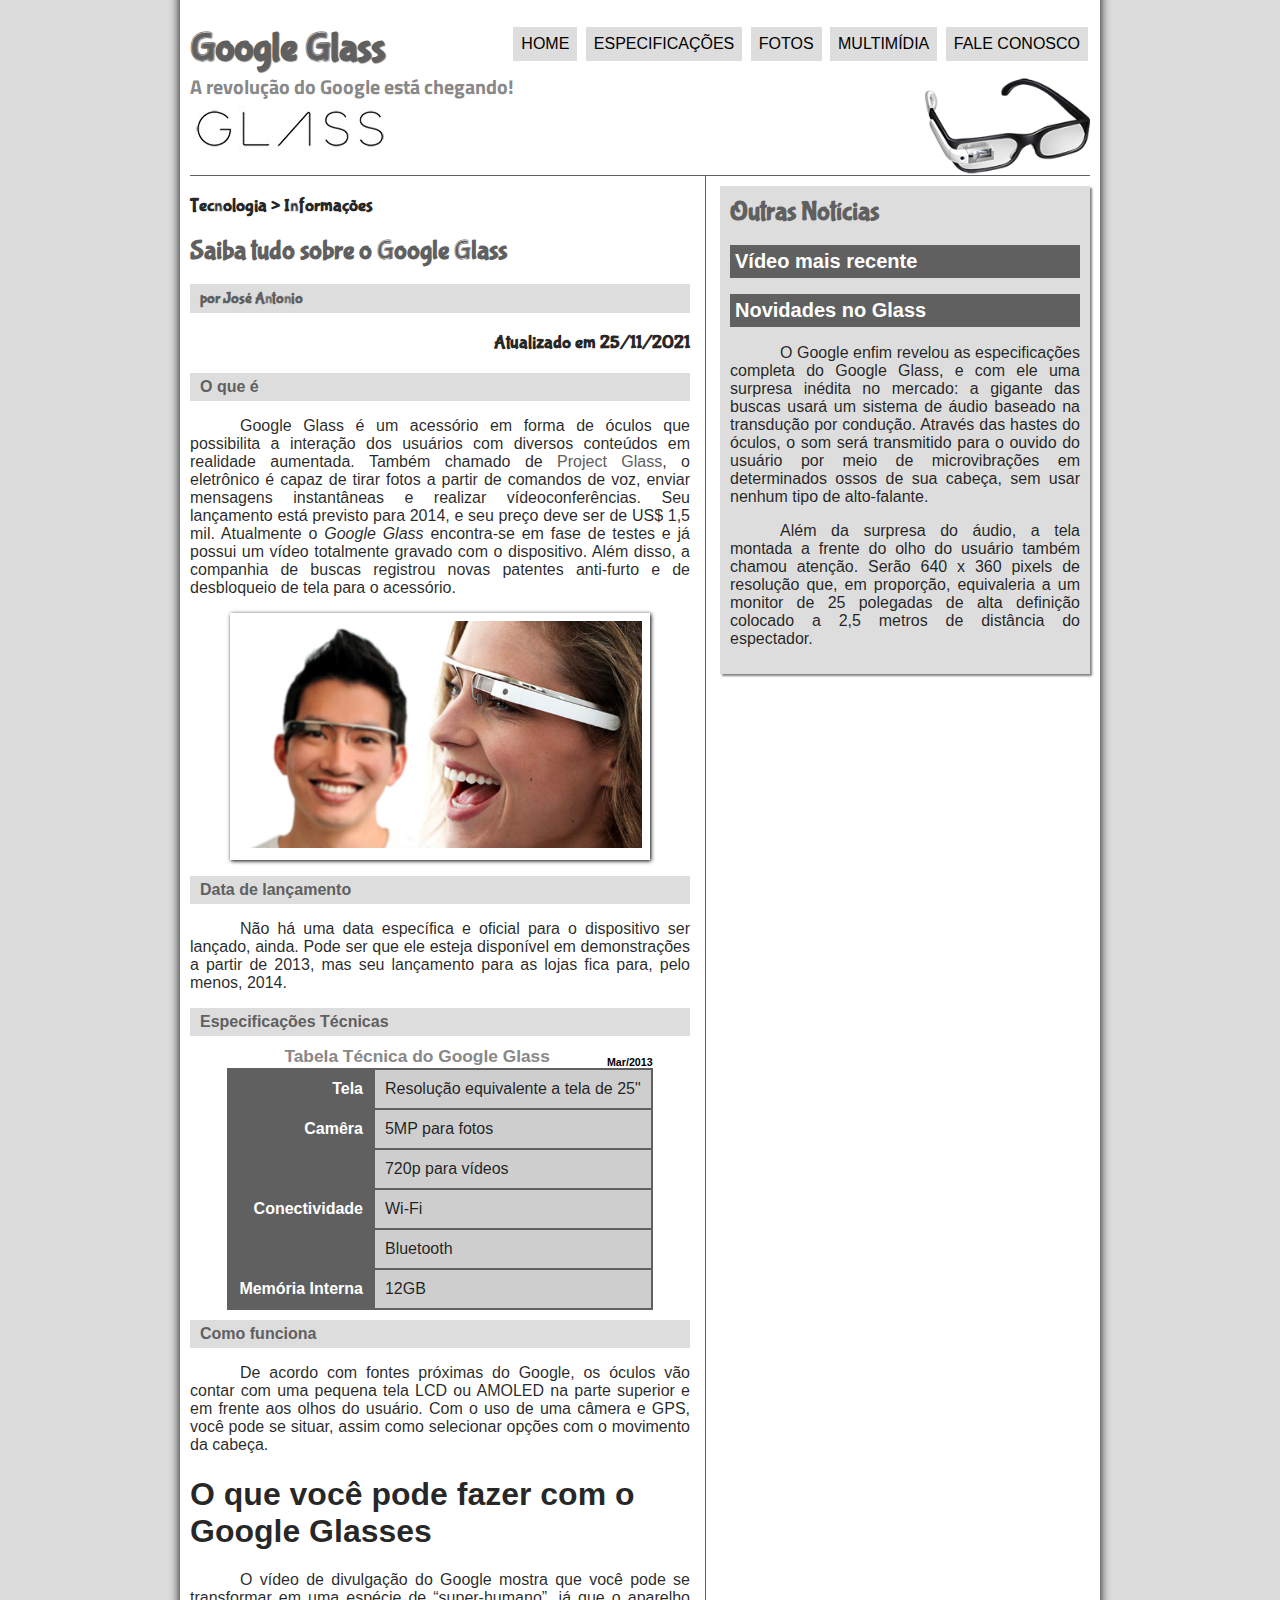
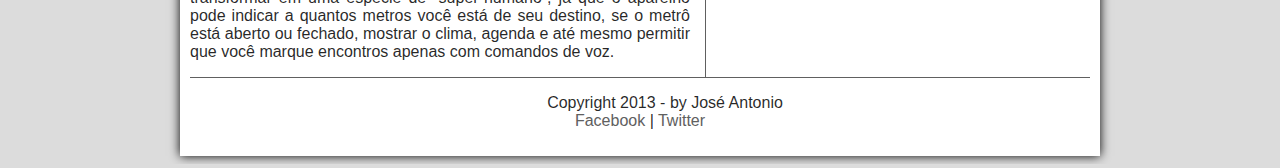
<file: index.html>
<!DOCTYPE html>
<html lang="pt-br">
<head>
    <meta charset="UTF-8">
    <meta http-equiv="X-UA-Compatible" content="IE=edge">
    <meta name="viewport" content="width=device-width, initial-scale=1.0">
    <title>Tudo sobre Google Glass</title>
    <!---STYLE -->
    <link rel="stylesheet" href="style.css"/>
</head>
<script src="funcoes.js"></script>
<body>
    <div id="interface">

    <header id="cabecalho">
    <hgroup>
        <h1>Google Glass</h1>
        <h2>A revolução do Google está chegando!</h2>
     </hgroup>

<img id="icone" src="imagens/glass-oculos-preto-peq.png" alt="google glass"/>

<nav id="menu">
    <h1>Menu Principal</h1>
    <ul>
        <li onmouseover="mudaFoto('imagens/home.png')" onmouseout="mudaFoto('imagens/glass-oculos-preto-peq.png')"><a href="index.html">Home</a></li>
        <li onmouseover="mudaFoto('imagens/especificacoes.png')" onmouseout="mudaFoto('imagens/glass-oculos-preto-peq.png')"><a href="specs.html">Especificações</a></li>
        <li onmouseover="mudaFoto('imagens/fotos.png')" onmouseout="mudaFoto('imagens/glass-oculos-preto-peq.png')"><a href="fotos.html">Fotos</a></li>
        <li onmouseover="mudaFoto('imagens/multimidia.png')" onmouseout="mudaFoto('imagens/glass-oculos-preto-peq.png')"><a href="multimidia.html">Multimídia</a></li>
        <li onmouseover="mudaFoto('imagens/icone-contato.png')" onmouseout="mudaFoto('imagens/glass-oculos-preto-peq.png')"><a href="faleconosco.html">Fale Conosco</a></li>
    </ul>
</nav>
</header>
<section id="corpo">
    <article id="noticia-principal">
        <header id="cabecalho-artigo">
<hgroup>
    <h3>Tecnologia >&nbsp;Informações</h3>
<h1>Saiba tudo sobre o Google Glass</h1>
<h2>por José Antonio</h2>
<h3 class="direita">Atualizado em 25/11/2021</h3>
</hgroup>
</header>

</h1>
 <h2>O que é</h2> 
 <p>Google Glass</span> é um acessório em forma de óculos que possibilita a interação dos usuários com diversos 
 conteúdos em realidade aumentada. Também chamado de <a href="https://www.google.com/glass/start/" target="_blank">Project Glass</a>, o eletrônico é capaz de tirar fotos a 
 partir de comandos de voz, enviar mensagens instantâneas e realizar vídeo&shy;con&shy;ferê&shy;ncias. Seu lançamento está 
 previsto para 2014, e seu preço deve ser de US$ 1,5 mil. Atualmente o <em>Google Glass</em> encontra-se em fase de 
 testes e já possui um vídeo totalmente gravado com o dispositivo. Além disso, a companhia de buscas 
 registrou novas patentes anti-furto e de desbloqueio de tela para o acessório.</p>

<figure class="foto-legenda">
<img src="imagens/glass-quadro-homem-mulher.jpg" alt="homem e mulher usando google glass">

<figcaption>
    <h3>Google Glass</h3>
    <p>Uma nova maneira de ver o mundo.</p>
</figcaption>
</figure>
 
 <!-- AQUI ENTRA UMA FOTO-->
 <h2>Data de lançamento</h2>
 <p>Não há uma data específica e oficial para o dispositivo ser lançado, ainda. Pode ser que ele esteja
     disponível em demonstrações a partir de 2013, mas seu lançamento para as lojas fica para, pelo menos, 2014.
     </p>

 <h2>Especificações Técnicas</h2>
 <table id="tabelaspec">
 <caption>Tabela Técnica do Google Glass <span>Mar/2013</span></caption>
 
 <tr><td class="ce">Tela</td><td class="cd">Resolução equivalente a tela de 25"</td></tr>
 <tr><td rowspan="2" class="ce">Camêra</td><td class="cd">5MP para fotos</td></tr>
 <tr><td class="cd">720p para vídeos</td></tr>
 <tr><td rowspan="2" class="ce">Conectividade</td><td class="cd">Wi-Fi</td></tr>
 <tr><td class="cd">Bluetooth</td></tr>
 <tr><td class="ce">Memória Interna</td><td class="cd">12GB</td></tr>

</table>
 <h2>Como funciona</h2>
 <p>De acordo com fontes próximas do Google, os óculos vão contar com uma pequena tela LCD ou AMOLED na
     parte superior e em frente aos olhos do usuário. Com o uso de uma câmera e GPS, você pode se situar, assim
     como selecionar opções com o movimento da cabeça.
    </p>
     <h1>
        O que você pode fazer com o Google Glasses
     </h1>
     <p>
        O vídeo de divulgação do Google mostra que você pode se transformar em uma espécie de “super-<wbr/>humano”, já 
        que o aparelho pode indicar a quantos metros você está de seu destino, se o metrô está aberto ou fechado, 
        mostrar o clima, agenda e até mesmo permitir que você marque encontros apenas com comandos de voz.
     </p>

     <!---------------------VIDEO AQUI ------------------------>
    </article>
    </section>
     <aside id="lateral">
     <h1>Outras Notícias</h1>
     <h2>Vídeo mais recente</h2>

     <!---------------------VIDEO AQUI ------------------------>

<h2>Novidades no Glass</h2>
<p>O Google enfim revelou as especificações completa do Google Glass, e com ele uma surpresa inédita
    no mercado: a gigante das buscas usará um sistema de áudio baseado na transdução por condução. Através das
    hastes do óculos, o som será transmitido para o ouvido do usuário por meio de microvibrações
    em determinados ossos de sua cabeça, sem usar nenhum tipo de alto-falante.
</p>

<p>Além da surpresa do áudio, a tela montada a frente do olho do usuário também chamou atenção. Serão 640 x 360
    pixels de resolução que, em proporção, equivaleria a um monitor de 25 polegadas de alta definição
    colocado a 2,5 metros de distância do espectador.
</p>
</aside>
<footer id="rodape">
<p>
    Copyright 2013 - by José Antonio <br/>
    <a href="https://www.facebook.com/zeeh.antonio/" target="_blank">Facebook</a> |<a href="https://twitter.com/zeehfred" target="_blank"> Twitter</a>
</footer>
</p>
</div>
</body>
</html>
</file>
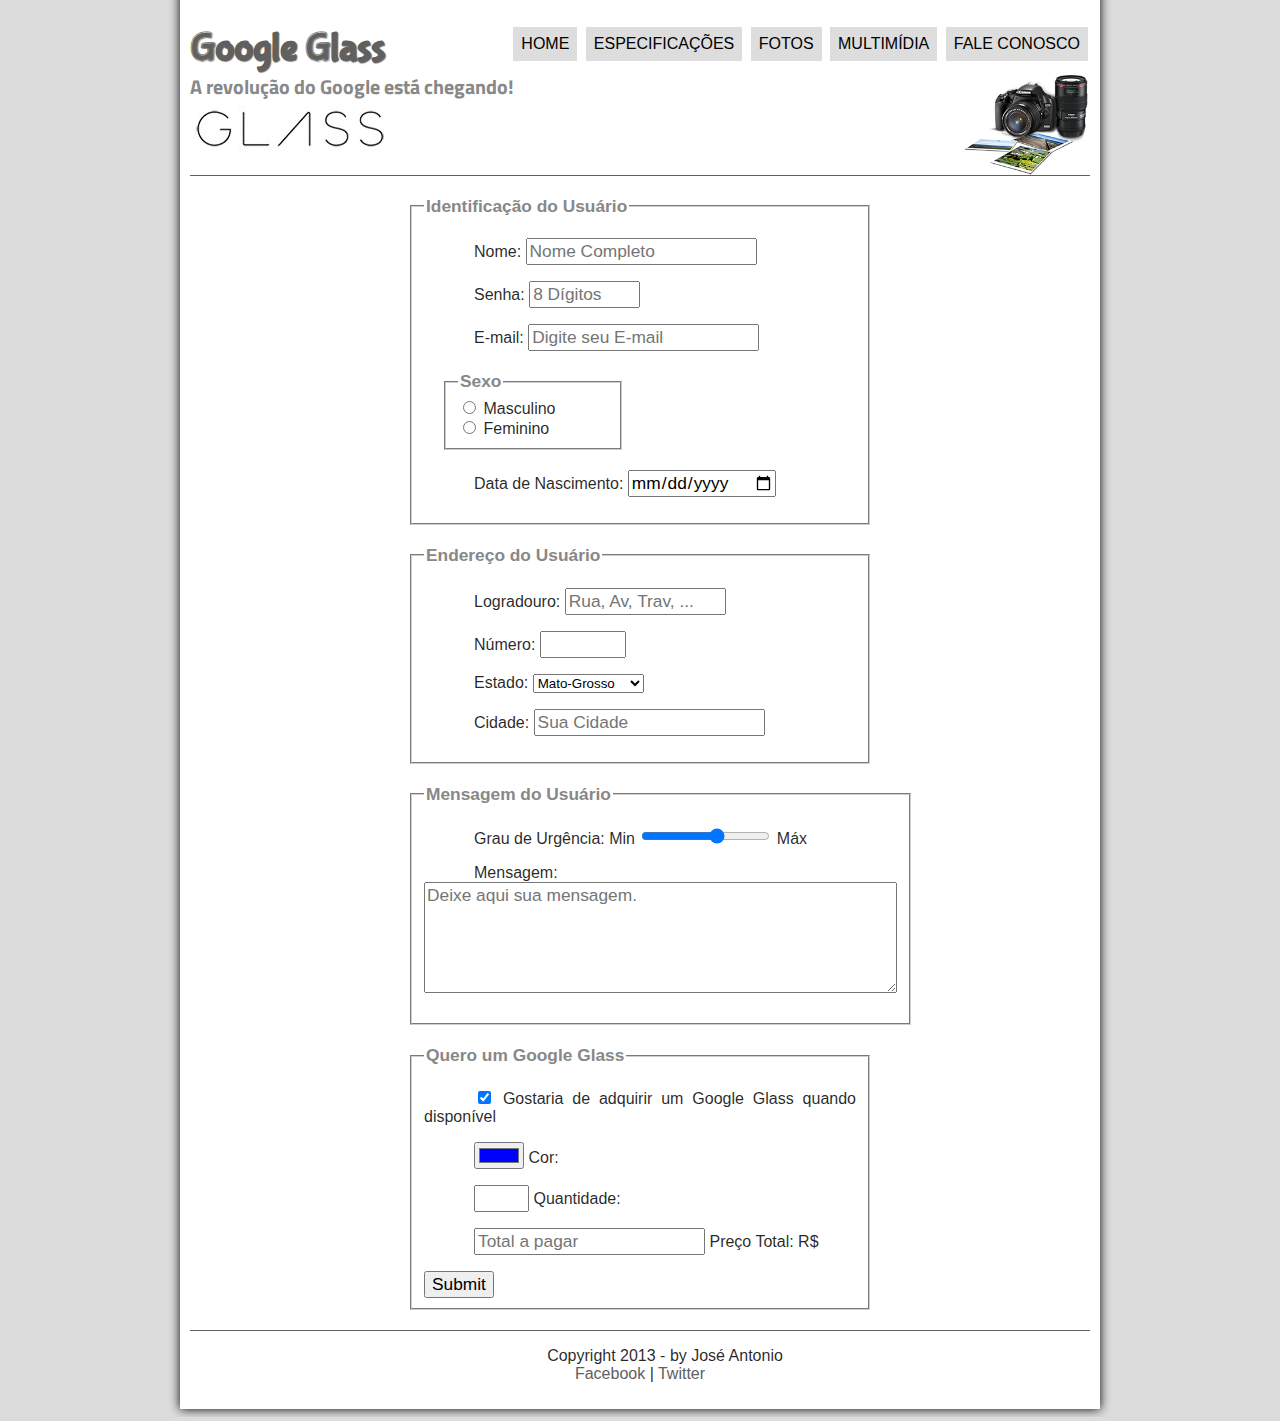
<file: faleconosco.html>
<!DOCTYPE html>
<html lang="pt-br">
<head>
    <meta charset="UTF-8">
    <meta http-equiv="X-UA-Compatible" content="IE=edge">
    <meta name="viewport" content="width=device-width, initial-scale=1.0">
    <title>Tudo sobre Google Glass</title>
    <!---STYLE -->
    <link rel="stylesheet" href="style.css"/>
    <link rel="stylesheet" href="form.css"/>

    <script language="javascrpit" src="funcoes.js"></script>

    <script>
        function calc_total() {
            var qtd = parseInt(document.getElementById('cQtd').value);
            tot = qtd * 1500
            document.getElementById('cTot').value = tot;
        }

        function show_alert() {
            alert("Suas respostas foram enviadas!");
            document.getElementeById('fContato').reset();
        }
    </script>

</head>

<body>
    <div id="interface">

    <header id="cabecalho">
    <hgroup>
        <h1>Google Glass</h1>
        <h2>A revolução do Google está chegando!</h2>
     </hgroup>

<img id="icone" src="imagens/fotos.png"/>

<nav id="menu">
    <h1>Menu Principal</h1>
    <ul>
        <li onmouseover="mudaFoto('imagens/home.png')" onmouseout="mudaFoto('imagens/fotos.png')"><a href="index.html">Home</a></li>
        <li onmouseover="mudaFoto('imagens/especificacoes.png')" onmouseout="mudaFoto('imagens/fotos.png')"><a href="specs.html">Especificações</a></li>
        <li onmouseover="mudaFoto('imagens/fotos.png')" onmouseout="mudaFoto('imagens/fotos.png')"><a href="fotos.html">Fotos</a></li>
        <li onmouseover="mudaFoto('imagens/multimidia.png')" onmouseout="mudaFoto('imagens/fotos.png')"><a href="multimidia.html">Multimídia</a></li>
        <li onmouseover="mudaFoto('imagens/icone-contato.png')" onmouseout="mudaFoto('imagens/fotos.png')"><a href="fale-conosco.html">Fale Conosco</a></li>
    </ul>
</nav>
</header>


<form method="post" id="fContato" action="mailto:ja.frederico1@gmail.com" oninput="calc_total();">
    
<fieldset>


    <legend id="usuario">Identificação do Usuário</legend>

       <p> <label for="cNome">Nome: </label> <input type="text" name="tNome" id="cNome" size="20" maxlength="30" placeholder="Nome Completo"/></p>
       <p> <label for="cSenha">Senha: </label><input type="password" name="tSenha" id="cSenha" size="8" maxlength="8" placeholder="8 Dígitos"/></p>
       <p> <label for="cEmail">E-mail: </label><input type="email" name="tEmail" id="cEmail" size="20" maxlength="40" placeholder="Digite seu E-mail"/>
       
       
        <fieldset id="sexo"><legend>Sexo</legend>
        <input type="radio" name="tSexo" id="cMasc"/> <label for="cMasc">Masculino</label> <br/>
        <input type="radio" name="tSexo" id="cFem"/> <label for="cFem">Feminino </label>      
    </fieldset>
       <p> <label for="cNasc">Data de Nascimento: </label><input type="date" name="tNasc" id="cNasc"></p> 
        
 
</fieldset> 

<fieldset id="endereco">
    <legend>Endereço do Usuário</legend>
        <p> <label for="cRua"> Logradouro: </label><input type="text" name="tRua" id="cRua" size="13" maxlength="80" placeholder="Rua, Av, Trav, ..."/></p>
        <p> <label for="cNum"> Número: </label><input type="number" name="tNum" id="cNum" min="0" max="9999"/></p>
        <p> <label for=cEst> Estado: </label>
        <select name="tEst" id="cEst">
            <option value="RJ">Mato-Grosso</option>
            <option value="MG">Minas Gerais</option>
            <option value="PR">Paraná</option>
            <option value="RJ">Rio de Janeiro</option>
            <option value="SC">Santa Catarina</option>
            <option value="SP">São Paulo</option>
        </select></p>
        <p> <label for="cCid"> Cidade: </label>
        <input type="text" name="tCid" id="cCid" maxlength="40" size="20" placeholder="Sua Cidade" list="cidades"></p>
        <datalist id="cidades"> 
            <option value="Rio de Janeiro"></option>
            <option value="Nova Iguaçu"></option>
            <option value="Niterói"></option>
            <option value="Joinville"></option>
            <option value="Florianópolis"></option>
            <option value="Blumenau"></option>
            <option value="Cuiabá"></option>
            <option value="Várzea Grande"></option>
            <option value="Sinop"></option>
            <option value="Guarulhos"></option>
            <option value="Campinas"></option>
            <option value="Ribeirão Preto"></option>
            <option value="Belo Horizonte"></option>
            <option value="Uberlândia"></option>
            <option value="Contagem"></option>
            <option value="Curitiba"></option>
            <option value="Londrina"></option>
            <option value="Ponta Grossa"></option>

        </datalist>
        
</fieldset> 

<fieldset id="mensagem">
    <legend>Mensagem do Usuário</legend>
       <p><label for="cUrg">Grau de Urgência: </label>
       Min <input type="range" name="tUrg" id="cUrg" min="0" max="10" step="2"> Máx
    </p>
       <p> <label for="cMsg">Mensagem: </label>
        <textarea name="tMsg" id="cMsg" cols="45" rows="5" placeholder="Deixe aqui sua mensagem."></textarea>
    </p>
        
    
       
</fieldset> 

<fieldset id="pedido"> 
   <legend>Quero um Google Glass</legend>
    <p> <input type="checkbox" name="tPed" id="cPed" checked/>
        <label for="cPed">Gostaria de adquirir um Google Glass quando disponível</label></p>
    <p><input type="color" name="tCor" id="cCor" value="#0000FF">
        <label for="cCor">Cor: </label></p>
    <p><input type="number" name="cQtd" id="cQtd" min="0" max="5">
        <label for="cQtd">Quantidade: </label></p>
    <p><input type="text" name="cTot" id="cTot" placeholder="Total a pagar" readonly>
        <label for="cTot">Preço Total: R$ </label></p>
    
   <input type="submit" name="submit" onclick="show_alert();">
</fieldset>
</form>
</article>

<section>
    

<footer id="rodape">
    <p>
        Copyright 2013 - by José Antonio <br/>
        <a href="https://www.facebook.com/zeeh.antonio/" target="_blank">Facebook</a> |<a href="https://twitter.com/zeehfred" target="_blank"> Twitter</a>
    </footer>
    </p>
    </div>
    </body>
    </html>
</file>
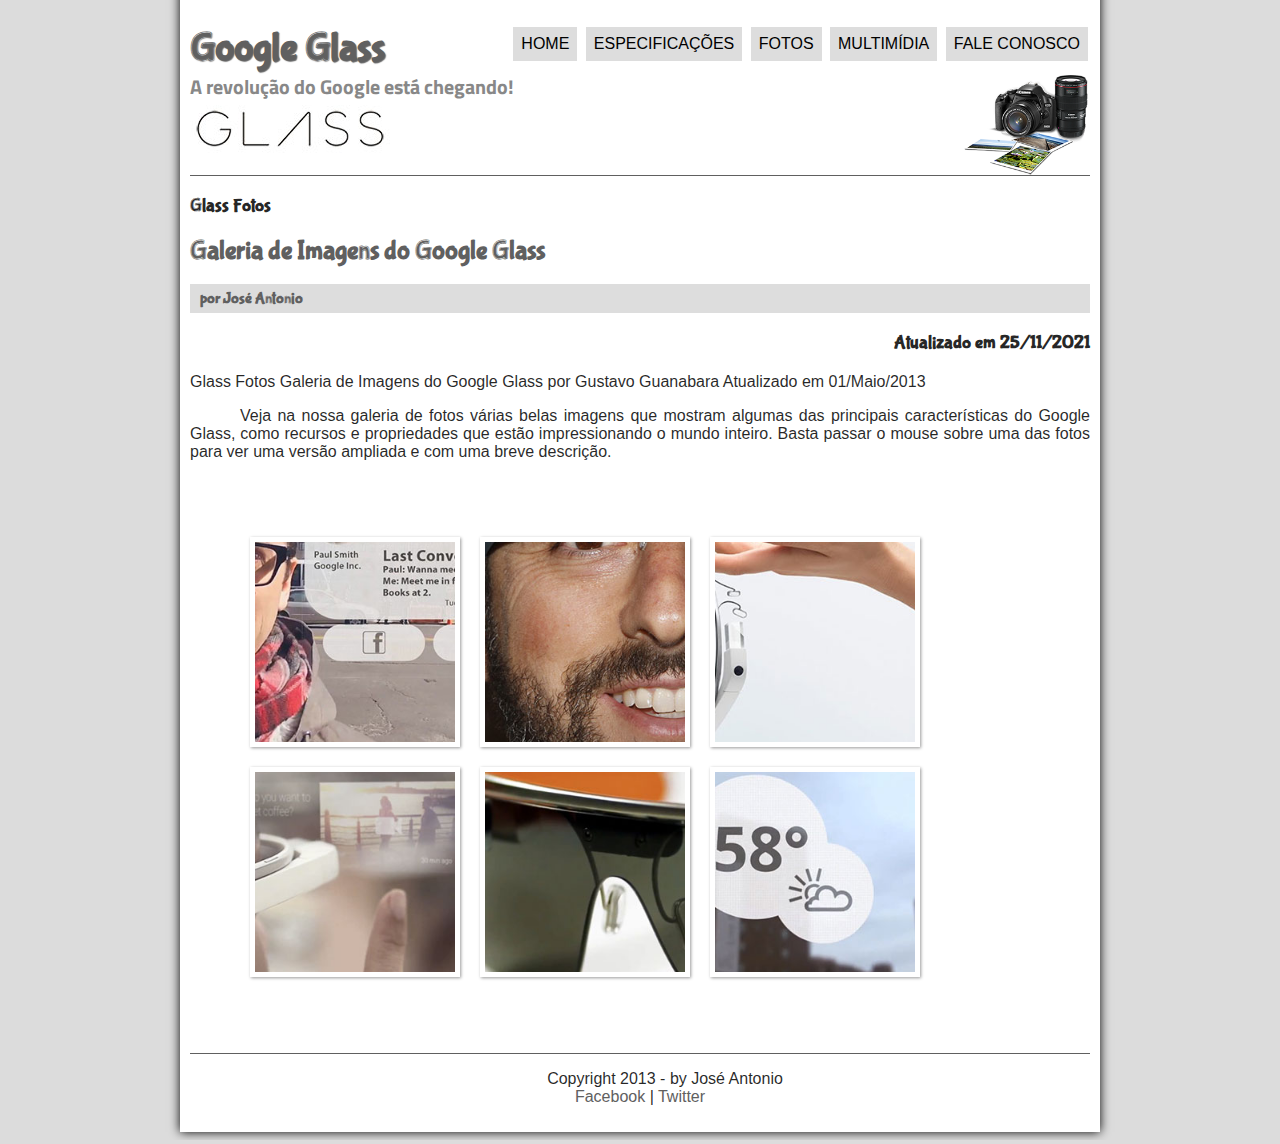
<file: fotos.html>
<!DOCTYPE html>
<html lang="pt-br">
<head>
    <meta charset="UTF-8">
    <meta http-equiv="X-UA-Compatible" content="IE=edge">
    <meta name="viewport" content="width=device-width, initial-scale=1.0">
    <title>Tudo sobre Google Glass</title>
    <!---STYLE -->
    <link rel="stylesheet" href="style.css"/>
    <link rel="stylesheet" href="fotos.css"/>

</head>
<script src="funcoes.js"></script>
<body>
    <div id="interface">

    <header id="cabecalho">
    <hgroup>
        <h1>Google Glass</h1>
        <h2>A revolução do Google está chegando!</h2>
     </hgroup>

<img id="icone" src="imagens/fotos.png"/>

<nav id="menu">
    <h1>Menu Principal</h1>
    <ul>
        <li onmouseover="mudaFoto('imagens/home.png')" onmouseout="mudaFoto('imagens/fotos.png')"><a href="index.html">Home</a></li>
        <li onmouseover="mudaFoto('imagens/especificacoes.png')" onmouseout="mudaFoto('imagens/fotos.png')"><a href="specs.html">Especificações</a></li>
        <li onmouseover="mudaFoto('imagens/fotos.png')" onmouseout="mudaFoto('imagens/fotos.png')"><a href="fotos.html">Fotos</a></li>
        <li onmouseover="mudaFoto('imagens/multimidia.png')" onmouseout="mudaFoto('imagens/fotos.png')"><a href="multimidia.html">Multimídia</a></li>
        <li onmouseover="mudaFoto('imagens/icone-contato.png')" onmouseout="mudaFoto('imagens/fotos.png')"><a href="faleconosco.html">Fale Conosco</a></li>
    </ul>
</nav>
</header>

</section id="corpo-full"> 
<article id="noticia-principal">
    <header id="cabecalho-artigo">

    <hgroup>

    <h3>Glass  Fotos </h3>   
    <h1>Galeria de Imagens do Google Glass</h1>    
    <h2>por José Antonio</h2>    
    <h3 class="direita">Atualizado em 25/11/2021</h3>
</hgroup>
</header>  
Glass Fotos
Galeria de Imagens do Google Glass
por Gustavo Guanabara
Atualizado em 01/Maio/2013

<p>
    Veja na nossa galeria de fotos várias belas imagens que mostram algumas das principais características do Google Glass, como recursos e 
    propriedades que estão impressionando o mundo inteiro. Basta passar o mouse sobre uma das fotos para ver uma versão ampliada e com uma 
    breve descrição.
</p> 

<ul id="album-fotos"> 
<li id="foto01"><span>Agenda e lembretes</span></li>
<li id="foto02"><span>Sergey Brin usando o Glass</span></li>
<li id="foto03"><span>Leve e compacto</span></li>
<li id="foto04"><span>Sensação de uma tela de 50"</span></li>
<li id="foto05"><span>Vários tipos de lente</span></li>
<li id="foto06"><span>Informações importantes</span></li>

</ul>
    

</article>

<section>
    

<footer id="rodape">
    <p>
        Copyright 2013 - by José Antonio <br/>
        <a href="https://www.facebook.com/zeeh.antonio/" target="_blank">Facebook</a> |<a href="https://twitter.com/zeehfred" target="_blank"> Twitter</a>
    </footer>
    </p>
    </div>
    </body>
    </html>
</file>
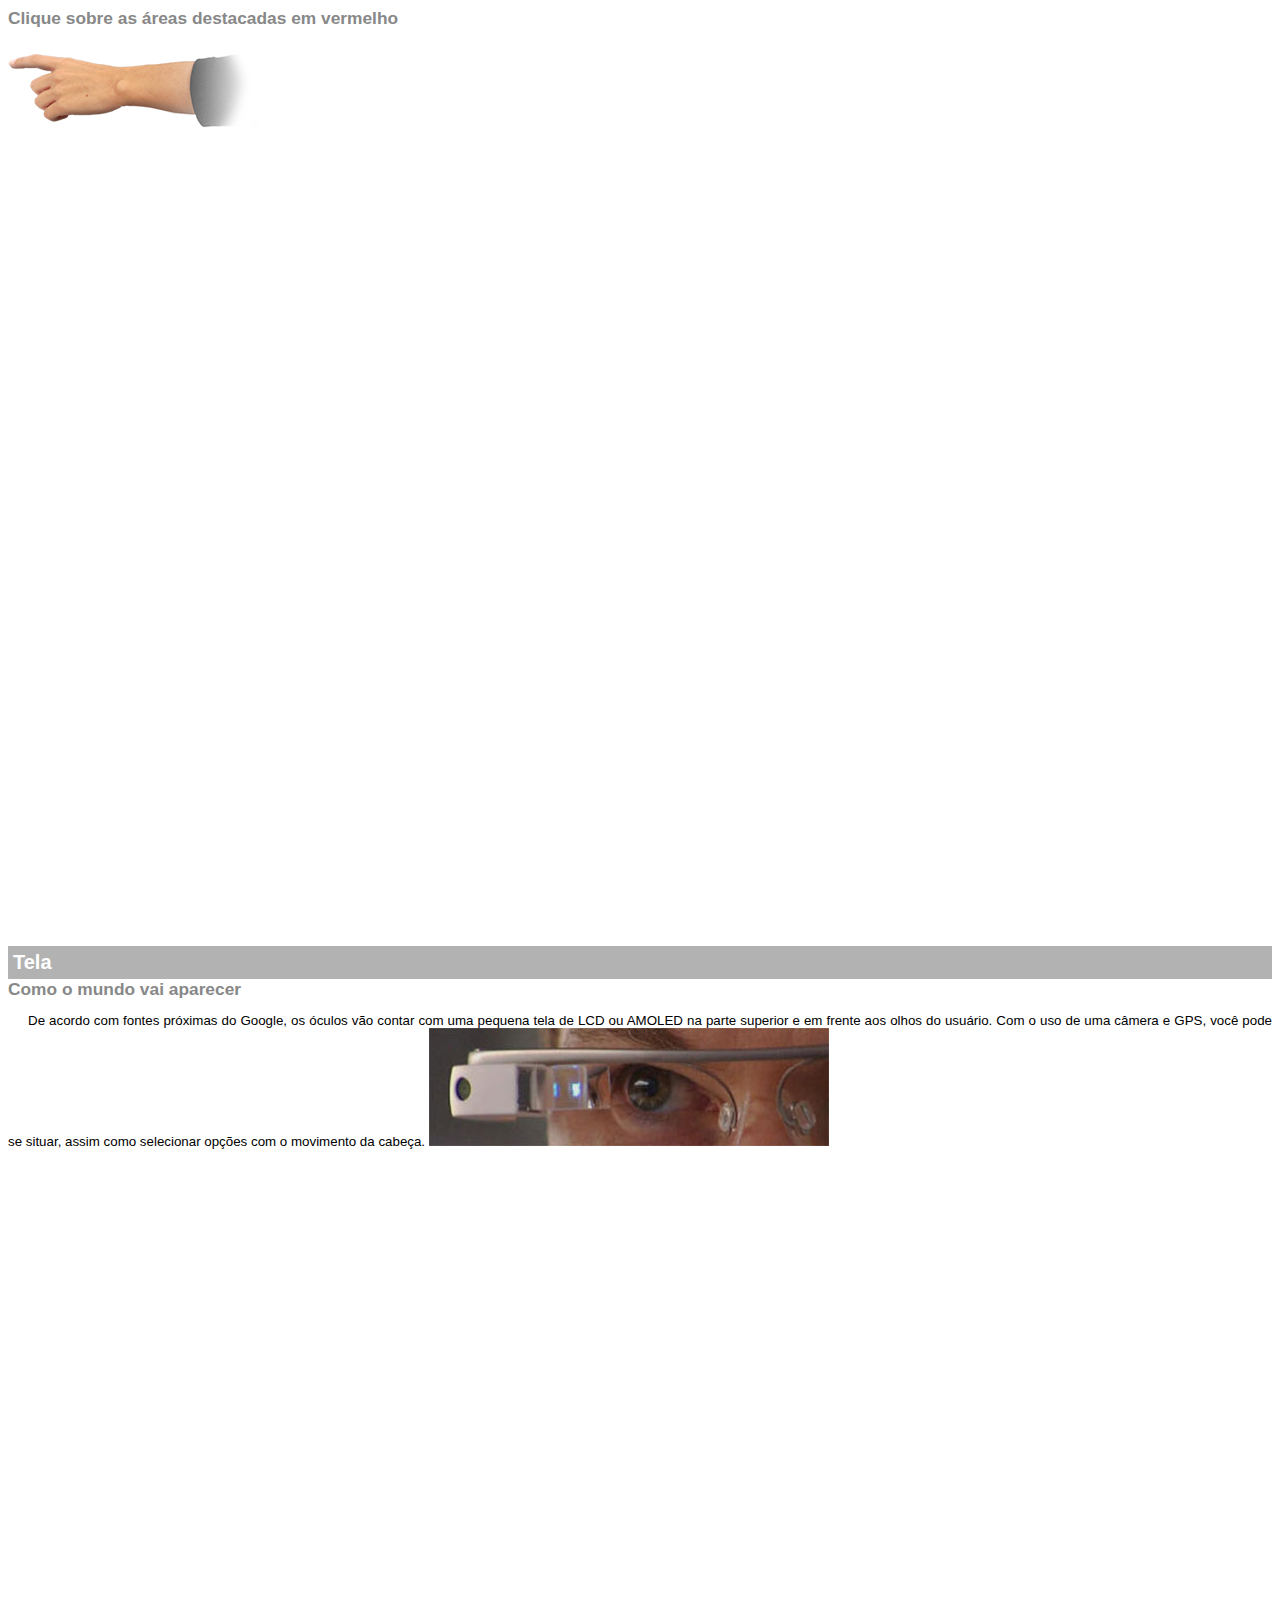
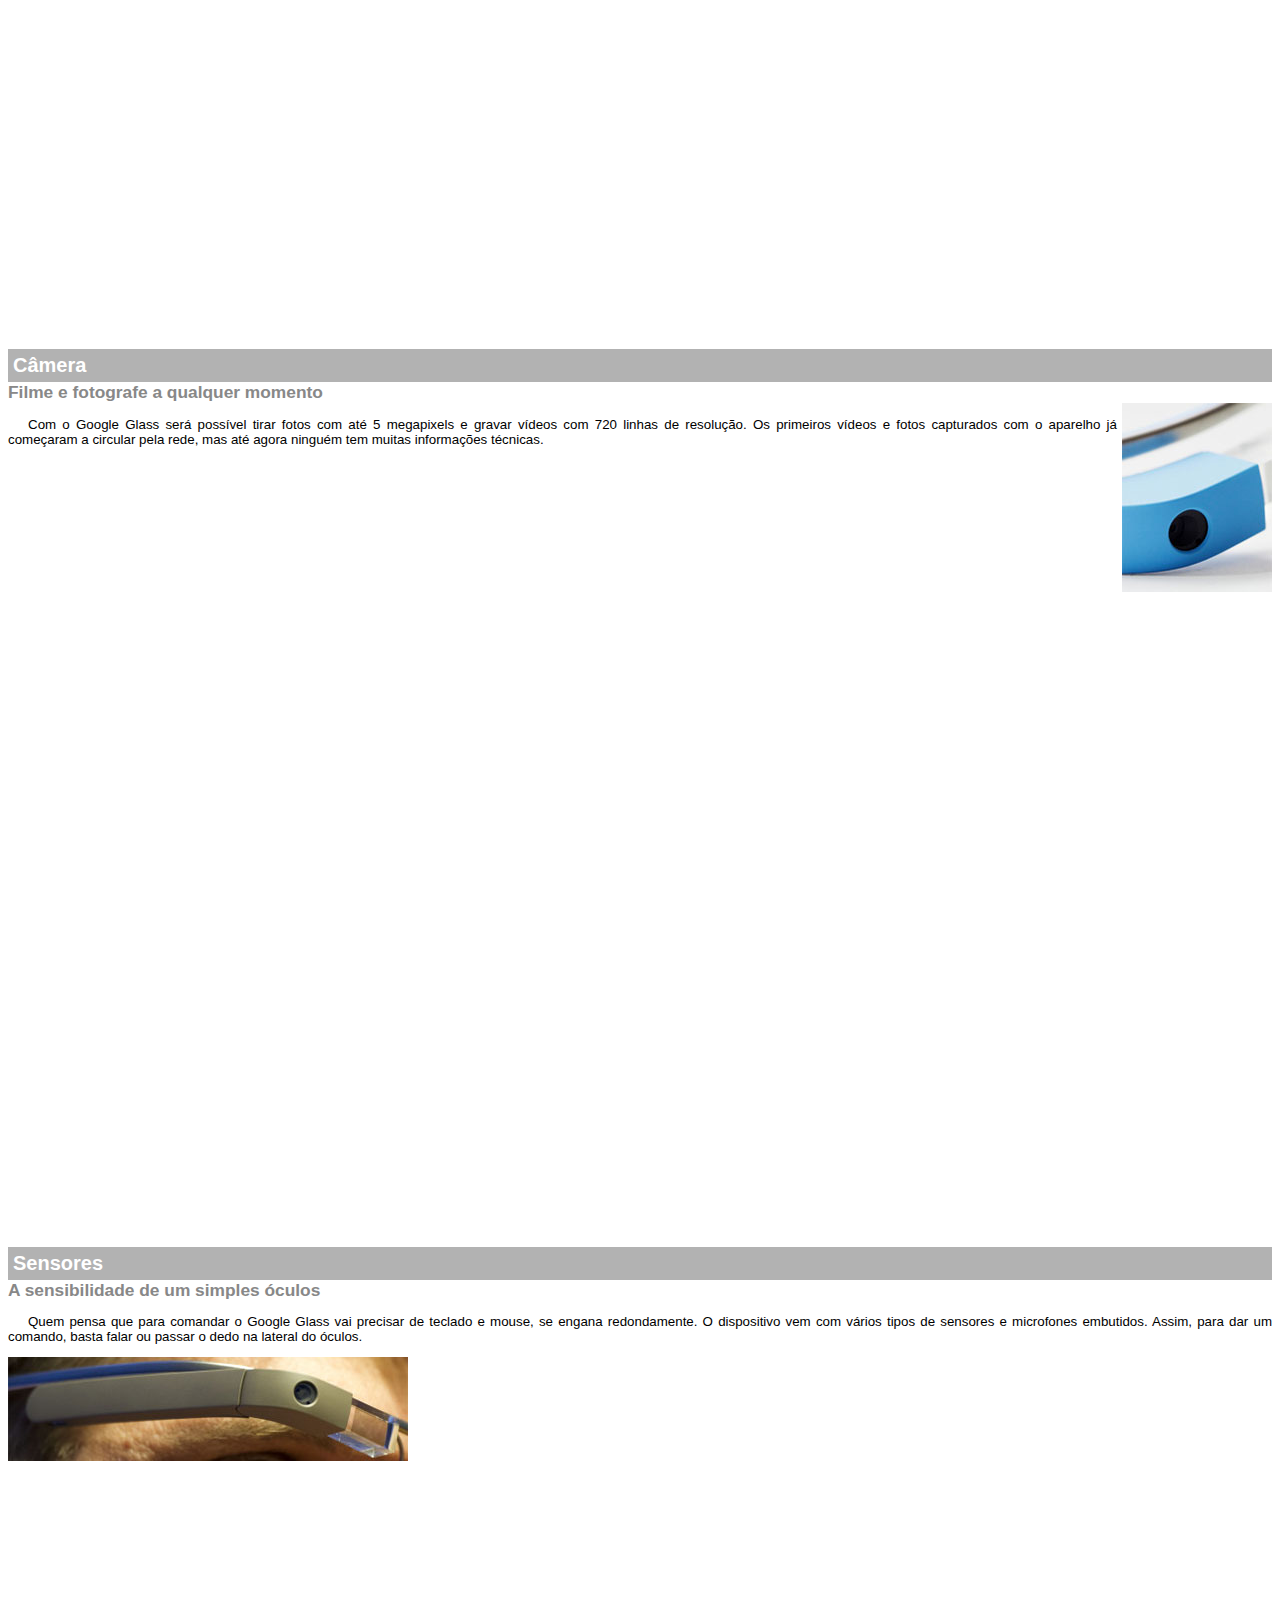
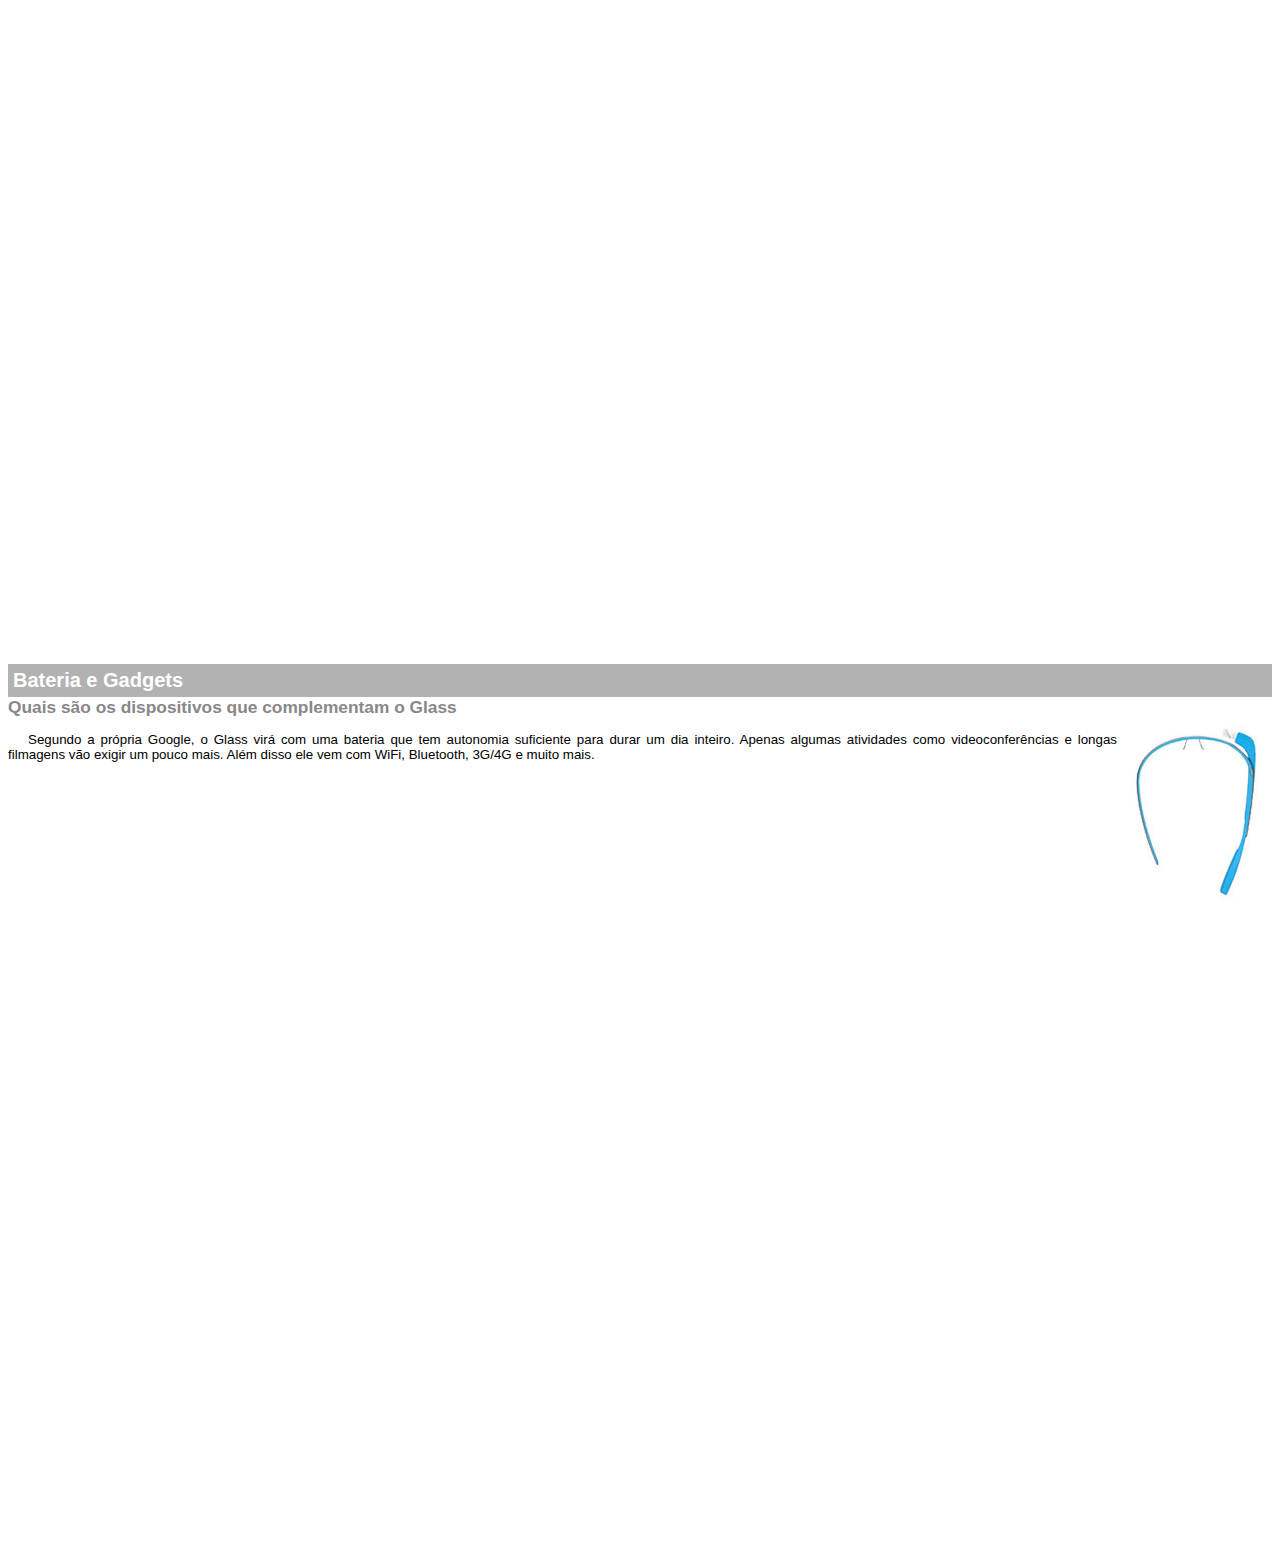
<file: googleglass.html>
<!DOCTYPE html>
<html lang="pt-br">
<head>
    <meta charset="UTF-8">
    <meta http-equiv="X-UA-Compatible" content="IE=edge">
    <meta name="viewport" content="width=device-width, initial-scale=1.0">
    <title>Informações sobre o Google Glass</title>

    <style>
body{
    font-family: Arial;
    font-size: 10pt;
}
p{
    text-align: justify;
    text-indent: 20px;
}
article h1{
    font-size: 15pt;
    color: white;
    background-color: rgba(0,0,0,0.3);
    padding: 5px;
    margin: 0px;

}
article h2{
    font-size: 13pt;
    color: #888888;
    margin: 0px;
}

article{
    margin-bottom: 800px;
}
img.img-dir{
    display: block;
    float: right;
    margin-left: 5px;
}
    </style>


</head> 
<body>

<article id="topo">
<header>
    <article>

 <h2>Clique sobre as áreas destacadas em vermelho</h2> 
     <img src="imagens/mao.png" alt="Mão apontando para a esquerda">
      <header>
    </article> 

<article id="tela">
  <header>
    <h1>Tela</h1>
    <h2>Como o mundo vai aparecer</h2>
  </header>

<p>De acordo com fontes próximas do Google, os óculos vão contar 
com uma pequena tela de LCD ou AMOLED na parte 
superior e em frente aos olhos do usuário. Com o uso de 
uma câmera e GPS, você pode se situar, assim como 
selecionar opções com o movimento da cabeça.
<img src="imagens/det-tela.jpg" alt="Tela do Google Glass">
</p>
</article> 

<article id="camera">
    <header>
        <h1>Câmera</h1>
        <h2>Filme e fotografe a qualquer momento</h2>
    </header>
    <img src="imagens/det-camera.jpg" class="img-dir" alt="Camêra do Google Glass">
    <p>
        Com o Google Glass será possível tirar fotos com até 5 megapixels e gravar vídeos com 720 linhas de resolução. Os primeiros vídeos e fotos capturados com o aparelho já começaram a circular pela rede, mas até agora ninguém tem muitas informações técnicas.
    </p>
</article> 

 <article id="sensores">
 <header>
<h1>Sensores</h1>
<h2>A sensibilidade de um simples óculos</h2> 
</header> 
<p>Quem pensa que para comandar o Google Glass vai precisar de teclado e mouse, se engana redondamente. O dispositivo vem com vários tipos de sensores e microfones embutidos. Assim, para dar um comando, basta falar ou passar o dedo na lateral do óculos.
            
        </p> 
     <img src="imagens/det-touch.jpg" alt="Sensores do Google Glass">   
    </article> 
<article id="gadgets">
    

    <header>
     <h1>Bateria e Gadgets</h1>
    <h2> Quais são os dispositivos que complementam o Glass</h2>
    </header> 
    <img src="imagens/det-bateria.jpg" class="img-dir" alt="Bateria e Gadgets do Google Glass">
    <p>
        Segundo a própria Google, o Glass virá com uma bateria que tem autonomia suficiente para durar um dia inteiro. Apenas algumas atividades como videoconferências e longas filmagens vão exigir um pouco mais. Além disso ele vem com WiFi, Bluetooth, 3G/4G e muito mais.
 </p> 
</article> 

</body>
</html>
</file>
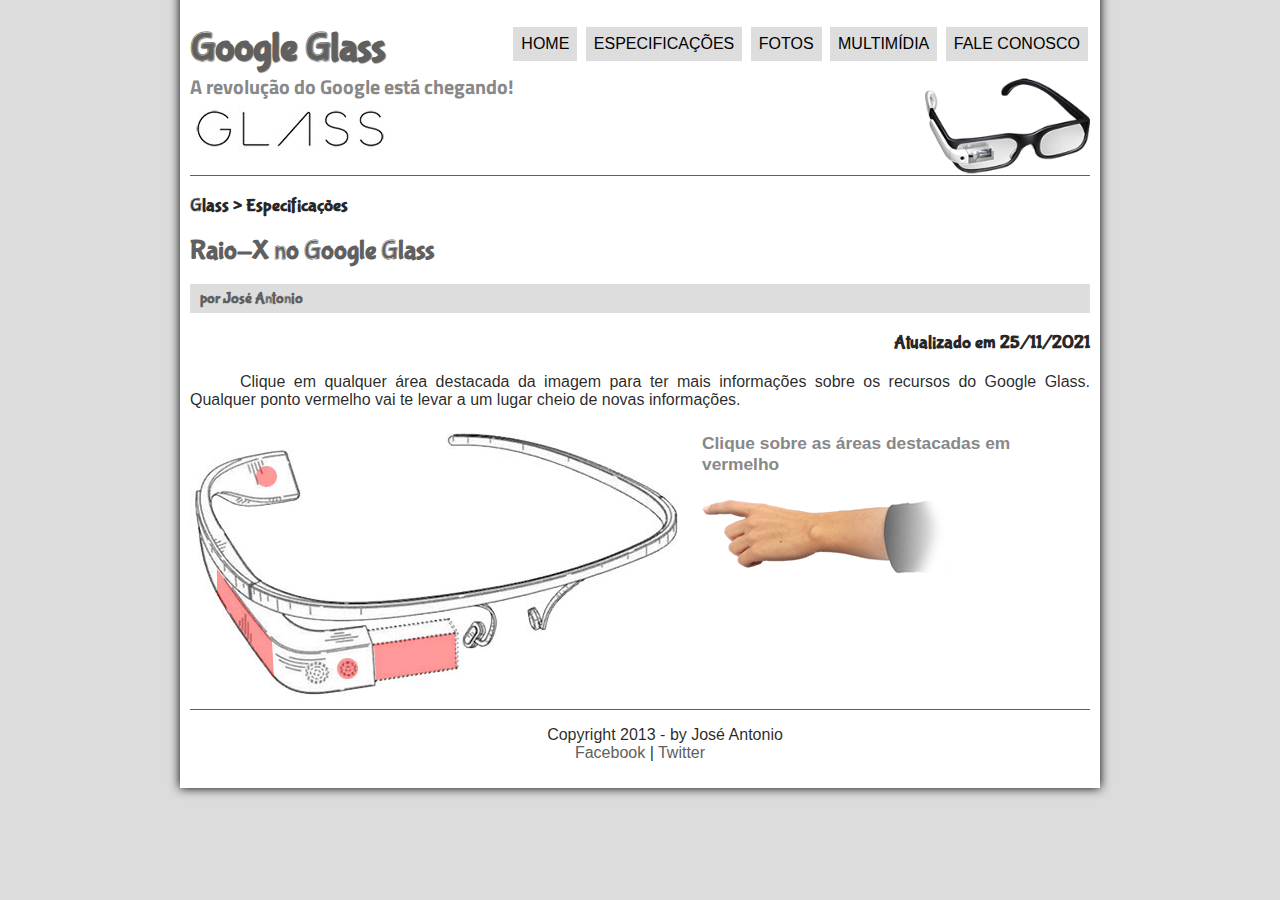
<file: specs.html>
<!DOCTYPE html>
<html lang="pt-br">
<head>
    <meta charset="UTF-8">
    <meta http-equiv="X-UA-Compatible" content="IE=edge">
    <meta name="viewport" content="width=device-width, initial-scale=1.0">
    <title>Tudo sobre Google Glass</title>
    <!---STYLE -->
    <link rel="stylesheet" href="style.css"/>
    <link rel="stylesheet" href="specs.css"/>

</head>
<script src="funcoes.js"> </script>
<body>
    <div id="interface">

    <header id="cabecalho">
    <hgroup>
        <h1>Google Glass</h1>
        <h2>A revolução do Google está chegando!</h2>
     </hgroup>

<img id="icone" src="imagens/glass-oculos-preto-peq.png" alt="google glass">

<nav id="menu">
    <h1>Menu Principal</h1>
    <ul>
        <li onmouseover="mudaFoto('imagens/home.png')" onmouseout="mudaFoto('imagens/glass-oculos-preto-peq.png')"><a href="index.html">Home</a></li>
        <li onmouseover="mudaFoto('imagens/especificacoes.png')" onmouseout="mudaFoto('imagens/glass-oculos-preto-peq.png')"><a href="specs.html">Especificações</a></li>
        <li onmouseover="mudaFoto('imagens/fotos.png')" onmouseout="mudaFoto('imagens/glass-oculos-preto-peq.png')"><a href="fotos.html">Fotos</a></li>
        <li onmouseover="mudaFoto('imagens/multimidia.png')" onmouseout="mudaFoto('imagens/glass-oculos-preto-peq.png')"><a href="multimidia.html">Multimídia</a></li>
        <li onmouseover="mudaFoto('imagens/icone-contato.png')" onmouseout="mudaFoto('imagens/glass-oculos-preto-peq.png')"><a href="faleconosco.html">Fale Conosco</a></li>
    </ul>
</nav>
</header>

</section id="corpo-full"> 
<article id="noticia-principal">
    <header id="cabecalho-artigo">

    <hgroup>

    <h3>Glass > Especificações</h3>   
    <h1>Raio-X no Google Glass</h1>    
    <h2>por José Antonio</h2>    
    <h3 class="direita">Atualizado em 25/11/2021</h3>
</hgroup>
</header>  
    <p>Clique em qualquer área destacada da imagem para ter mais informações sobre os recursos do Google Glass. Qualquer ponto vermelho vai te levar a um lugar cheio de novas informações.</p> 
       
     <section id="conteudo">
         <img src="imagens/glass-esquema-marcado.jpg" usemap="#meumapa"/>
         <map name="meumapa">
             <area shape="rect" coords="179,202,270,260" href="googleglass.html#tela" target="janela"/>
             <area shape="circle" coords="158,243,12" href="googleglass.html#camera" target="janela"/>
             <area shape="circle" coords="73,52, 12" href="googleglass.html#gadgets" target="janela"/>
             <area shape="poly"   coords="28,143,83,216,84,249,27,169" href="googleglass.html#sensores" target="janela"/>
         </map>
         <iframe src="googleglass.html" name="janela" id="frame-spec"></iframe>
     </section>
</article>

<section>
    

<footer id="rodape">
    <p>
        Copyright 2013 - by José Antonio <br/>
        <a href="https://www.facebook.com/zeeh.antonio/" target="_blank">Facebook</a> |<a href="https://twitter.com/zeehfred" target="_blank"> Twitter</a>
    </footer>
    </p>
    </div>
    </body>
    </html>
</file>
<file: style.css>
@import url('https://fonts.googleapis.com/css2?family=Titillium+Web&display=swap');
@font-face {
    font-family: 'FonteLogo';
    src: url("fonts/bubblegum-sans-regular.otf");
}
body{
    font-family: Arial, san-serif ;
    background-color: rgb(220,220,220);
    color: rgb(0,0,0,0.85);
}

div#interface {
    width: 900px;
    background-color: white;
    margin: -20px auto 0px auto;
    box-shadow: 0px 0px 10px black;
    padding: 10px;
}

p{
    text-align: justify;
    text-indent: 50px;
}
a{
    color: #606060;
    text-decoration: none;
}
a:hover{
    text-decoration: underline;

}
header#cabecalho img#icone{
    position:absolute;
    right: 0;
    bottom: 0;
    max-height: 100px;
}

header#cabecalho{
    position: relative;
    border-bottom: 1px #606060 solid;
    height: 150px;
    background: url("imagens/glass-logo-peq.jpg") no-repeat 0px 80px;

}

header#cabecalho h1{
    font-family: 'FonteLogo', sans-serif;
    font-size: 30pt;
    color: #606060;
    text-shadow: 1px 1px 1px rgba(0,0,0,.6);
    padding: 0px;
    margin-bottom: 0px;
}

header#cabecalho h2{
    font-family: 'Titillium Web', san-serif;
    font-size: 15pt;
    color: #888888;
    padding: 0px;
    margin-top: 0px;
    
}
/**** FORMATAÇÃO DE IMAGENS COM LEGENDAS ****/

figure.foto-legenda{
    position: relative;
    border: 8px solid white;
    box-shadow: 1px 1px 4px black;
}

figure.foto-legenda img{
    width: 100%;
    height: 100%;
}

figure.foto-legenda figcaption{
    opacity: 0;
    position: absolute;
    top: 0px;
    background-color: rgb(0,0,0,0.4);
    color: white;
    width:  100%;
    height: 100%;
    padding: 10px;
    box-sizing: border-box;
    transition: opacity 1s;
}

figure.foto-legenda:hover figcaption{
    opacity: 1;
}

/******  FORMATAÇÃO DO MENU *******/ 
nav#menu{
    display: block;
}

nav#menu ul{
    list-style: none;
    text-transform: uppercase;
    position: absolute;
    right: 0px;
    top: 0;
    margin: 0;
    padding: 0;

}

nav#menu li{
    display: inline-block;
    background-color:#dddddd;
    padding: 8px;
    margin: 2px;
    transition: background-color 1s;
}

nav#menu li:hover{
    background-color: #606060;
}

nav#menu h1{
    display:none;
}

nav#menu a{
    color: black;
    text-decoration: none;
}

nav#menu a:hover{
    color:white;
    text-decoration: underline;
}


section#corpo{
    display: block;
    width: 500px;
    float: left;
    border-right: 1px solid #606060;
    padding-right: 15px;
}

article#noticia-principal h2{
    font-size: 12pt;
    color: #606060;
    background-color: #dddddd;
    padding: 5px 0px 5px 10px;
    margin: 10px 0px 10px 0px;
}

header#cabecalho-artigo h1{
    font-family: 'FonteLogo', sans-serif;
    font-size: 20pt;
    color: #606060;

}
header#cabecalho-artigo h2{
    font-family: 'FonteLogo', sans-serif;
    
}
header#cabecalho-artigo h3{
    font-family: 'FonteLogo', sans-serif;
    
}
.direita{
    text-align: right;
}

table#tabelaspec{
    border: 1px solid #606060;
    border-spacing: 0px;
    margin-left: auto;
    margin-right: auto;
}

table#tabelaspec td{
    border: 1px solid #606060;
    padding: 10px;
    text-align: center;
    vertical-align: middle;

}

table#tabelaspec td.ce{
    color: #ffffff;
    background-color: #606060;
    vertical-align: top;
    text-align: right;
    font-weight: bold;
}

table#tabelaspec td.cd{
    background-color: #cecece;
    text-align: left;

}


table#tabelaspec caption{
    color: #888888;
    font-size: 13pt;
    font-weight: bolder;
}

table#tabelaspec caption span{
    display: block;
    float:right;
    color: #000000;
    font-size: 8pt;
    margin-top: 10px; 
}

aside#lateral{
    display: block;
    width: 350px;
    float: right;
    background-color: #dddddd;
    padding: 10px;
    margin-top: 10px;
    box-shadow: 2px 2px 2px rgba(0,0,0,.5);
}

aside#lateral h1{
    font-family: 'FonteLogo' , sans-serif;
    font-size: 20pt;
    color: #606060;
    margin-top: 0px;

}

aside#lateral h2{
background-color: #606060;
font-size: 15pt;
color: #ffffff;
padding: 5px;
}

footer#rodape{
    clear: both;
    border-top: 1px solid #606060;
}

footer#rodape p{
    text-align: center;

}


/* Responsivo */
</file>
<file: form.css>
@charset "UTF-8";

form {
    width: 500px;
    margin: auto;
}

input, textarea{
    font-family: sans-serif;
    font-weight: normal;
    font-size: 13pt;
    
}

input:hover, textarea:hover{
    background: #dddddd;
}

legend{
    color: #888888;
    font-weight: bold;
    font-size: 13pt;]
    font-family: sans-serif;
}

fieldset{
    border-color: #cecece;
    margin: 20px;
}

fieldset#sexo{
    width: 150px;
}
</file>
<file: fotos.css>
@charset "UTF-8";

ul#album-fotos {
    width: 700px;
    margin-left: 0px;
    padding: 50px;
    overflow: hidden;
    list-style: none;
}

ul#album-fotos li{
    float: left;
    width: 200px;
    height: 200px;
    margin: 10px;
    border: 5px solid#ffffff;
    background-color: #ffffff;
    box-shadow: 1px 1px 3px rgba(0,0,0,.4);
    -webkit-transition: all .4s ease-in;
}

ul#album-fotos li span{
    opacity: 0;
    color: #ffffff;
    text-shadow: 1px;
    background-color: rgba(0,0,0,.3);
    font-size: 9pt;
    line-height: 370px;
    padding: 5px;
    
}

ul#album-fotos li:hover{
    -webkit-transform: scale(1.5);
}

ul#album-fotos li:hover span{
    opacity: 1;
    transition: 0.7s;
    
}



ul#album-fotos li#foto01{
    background: url(imagens/galeria-01.jpg);
    background-position: 50% 50%;
    background-size: 400px 400px;
    background-color: #ffffff;
}
ul#album-fotos li#foto01:hover{
    background-position: 0px 0px;
    background-size:200px 200px;

}
ul#album-fotos li#foto02{
    background: url(imagens/galeria-02.jpg);
    background-position: 50% 50%;
    background-size: 400px 400px;
    background-color: #ffffff;
}
ul#album-fotos li#foto02:hover{
    background-position: 0px 0px;
    background-size:200px 200px;

}
ul#album-fotos li#foto03{
    background: url(imagens/galeria-03.jpg);
    background-position: 50% 50%;
    background-size: 400px 400px;
    background-color: #ffffff;
}
ul#album-fotos li#foto03:hover{
    background-position: 0px 0px;
    background-size:200px 200px;

}
ul#album-fotos li#foto04{
    background: url(imagens/galeria-04.jpg);
    background-position: 50% 50%;
    background-size: 400px 400px;
    background-color: #ffffff;
}
ul#album-fotos li#foto04:hover{
    background-position: 0px 0px;
    background-size:200px 200px;

}
ul#album-fotos li#foto05{
    background: url(imagens/galeria-05.jpg);
    background-position: 50% 50%;
    background-size: 400px 400px;
    background-color: #ffffff;
}
ul#album-fotos li#foto05:hover{
    background-position: 0px 0px;
    background-size:200px 200px;

}
ul#album-fotos li#foto06{
    background: url(imagens/galeria-06.jpg);
    background-position: 50% 50%;
    background-size: 400px 400px;
    background-color: #ffffff;
}
ul#album-fotos li#foto06:hover{
    background-position: 0px 0px;
    background-size:200px 200px;

}
</file>
<file: specs.css>
@charset "UTF-8";

section#conteudo{
    width: 1000px;
    margin: auto;
}

iframe#frame-spec{
    width: 380px;
    height: 280px;
    border: none;
    overflow: hidden;

}

iframe#frame-spec::-webkit-scrollbar {
    display: none;
}
</file>
